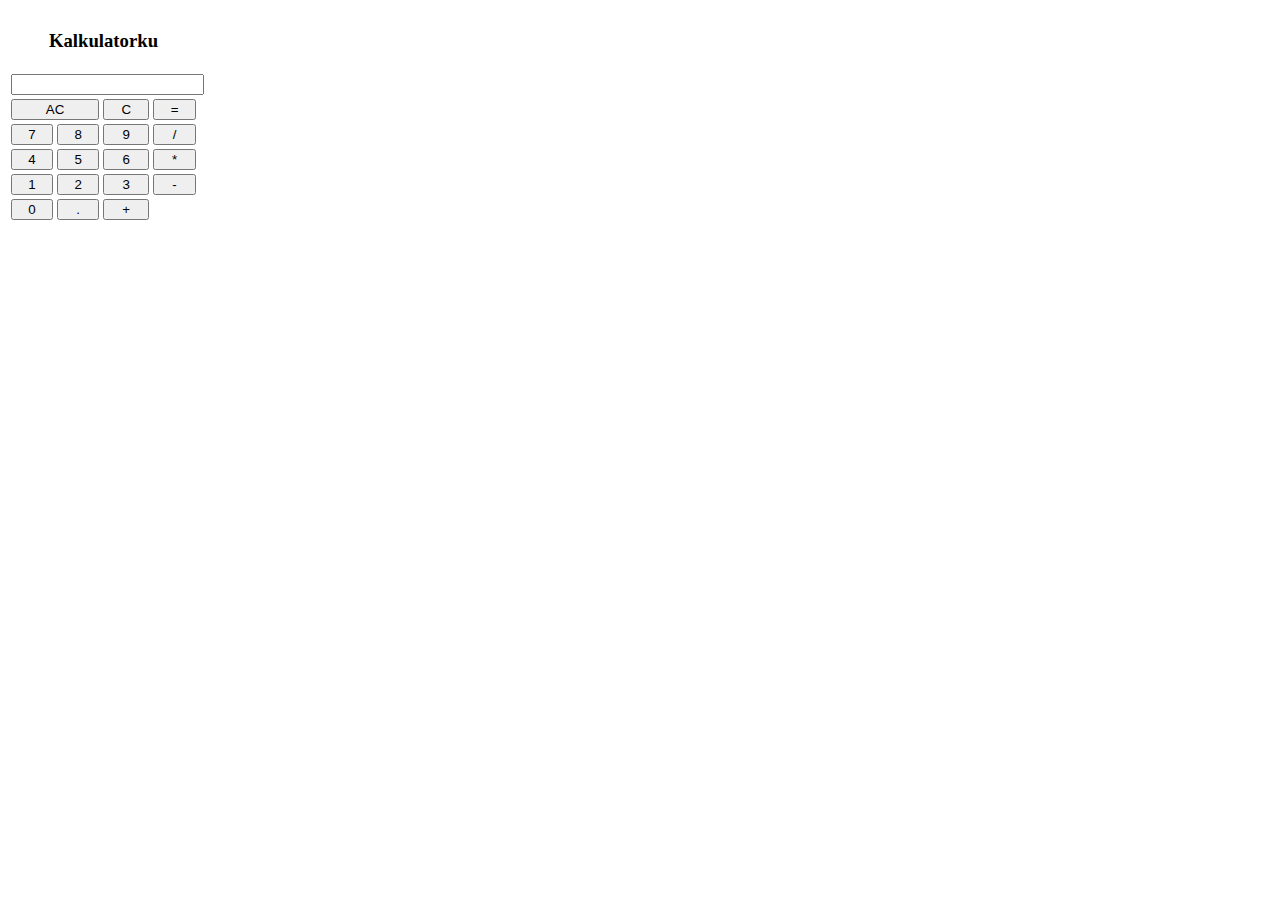
<file: Calculator/index.html>
<!DOCTYPE html>
<html lang="en">
  <head>
    <meta charset="UTF-8" />
    <meta name="viewport" content="width=device-width, initial-scale=1.0" />
    <title>Kalkulator</title>
    <link rel="stylesheet" href="style.css" />
  </head>
  <body>
    <div>
      <table>
        <tr>
          <th colspan="4">
            <h3>Kalkulatorku</h3>
          </th>
        </tr>
        <tr>
          <th colspan="4">
            <input type="text" name="display" id="result" readonly />
          </th>
        </tr>
        <tr>
          <td colspan="2">
            <input type="button" value="AC" onclick="clearInput()" />
          </td>
          <td><input type="button" value="C" onclick="deleteLast()" /></td>
          <td><input type="button" value="=" onclick="calculateResult()" /></td>
        </tr>
        <tr>
          <td><input type="button" value="7" onclick="getInput(7)" /></td>
          <td><input type="button" value="8" onclick="getInput(8)" /></td>
          <td><input type="button" value="9" onclick="getInput(9)" /></td>
          <td><input type="button" value="/" onclick="getOperation('/')" /></td>
        </tr>
        <tr>
          <td><input type="button" value="4" onclick="getInput(4)" /></td>
          <td><input type="button" value="5" onclick="getInput(5)" /></td>
          <td><input type="button" value="6" onclick="getInput(6)" /></td>
          <td><input type="button" value="*" onclick="getOperation('*')" /></td>
        </tr>
        <tr>
          <td><input type="button" value="1" onclick="getInput(1)" /></td>
          <td><input type="button" value="2" onclick="getInput(2)" /></td>
          <td><input type="button" value="3" onclick="getInput(3)" /></td>
          <td><input type="button" value="-" onclick="getOperation('-')" /></td>
        </tr>
        <tr>
          <td><input type="button" value="0" onclick="getInput(0)" /></td>
          <td><input type="button" value="." onclick="getInput('.')" /></td>
          <td><input type="button" value="+" onclick="getOperation('+')" /></td>
        </tr>
      </table>
    </div>
    <script src="app.js"></script>
  </body>
</html>
</file>
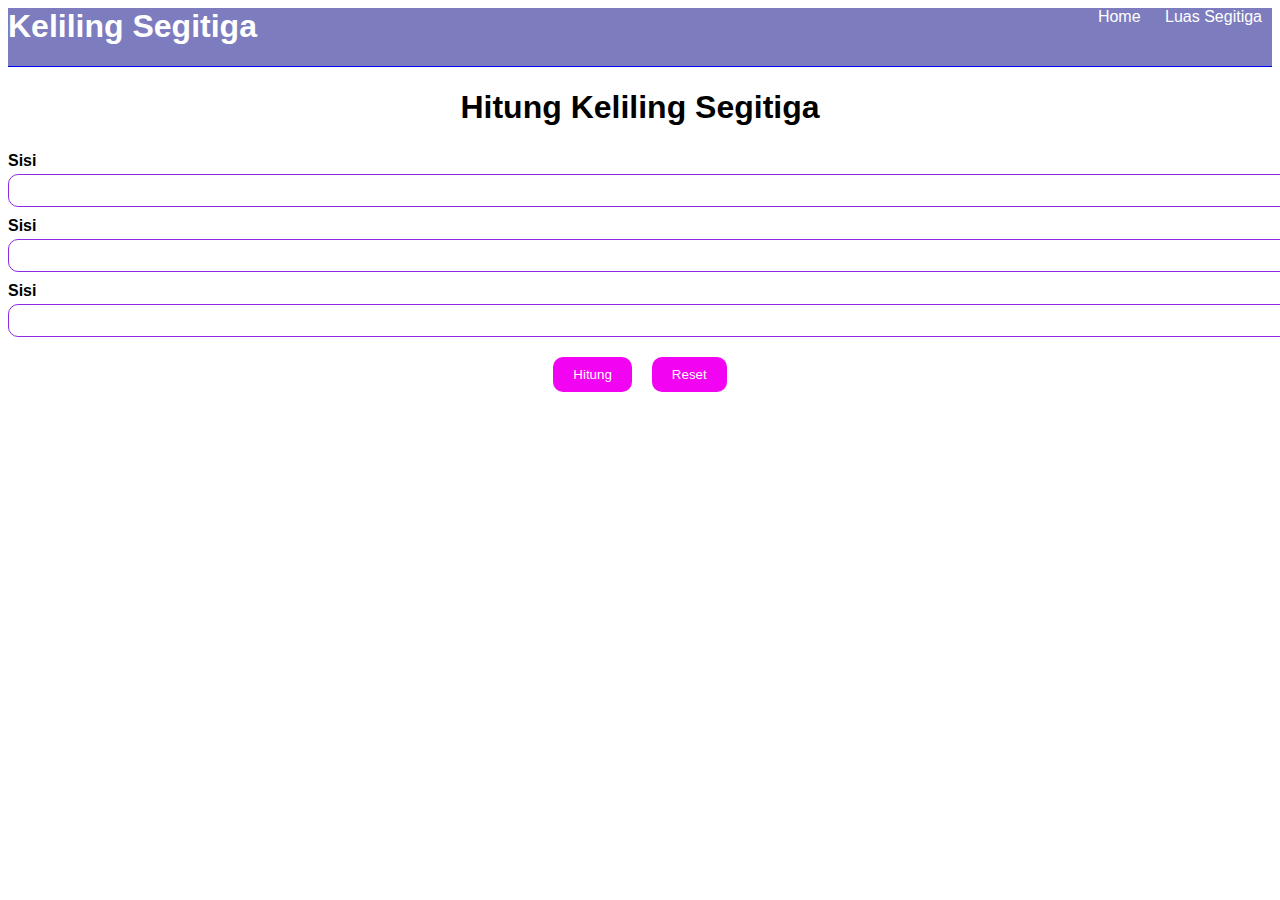
<file: Segitiga/keliling_segitiga.html>
<!DOCTYPE html>
<html lang="en">
  <head>
    <meta charset="UTF-8" />
    <meta name="viewport" content="width=device-width, initial-scale=1.0" />
    <title>Keliling Segitiga</title>

    <link rel="stylesheet" href="assets/css/style.css" />
  </head>
  <body>
    <header id="navigation-bar">
      <h1 id="logo-luas">Keliling Segitiga</h1>
      <nav class="navigation">
        <a href="index.html">Home</a>
        <a href="luas_segitiga.html">Luas Segitiga</a>
      </nav>
    </header>
    <h1 style="text-align: center">Hitung Keliling Segitiga</h1>
    <section class="input-keliling-section">
      <label for="input-sisi1" id="label-sisi1">Sisi</label>
      <input type="number" id="input-sisi" class="katik-input" />
      <label for="input-sisi2" id="label-sisi2">Sisi</label>
      <input type="number" id="input-sisi" class="katik-input" />
      <label for="input-sisi2" id="label-sisi3">Sisi</label>
      <input type="number" id="input-sisi" class="katik-input" />
      <div class="buttons">
        <button>Hitung</button>
        <button>Reset</button>
      </div>
    </section>
    <script src="assets/js/script.js"></script>
  </body>
</html>
</file>
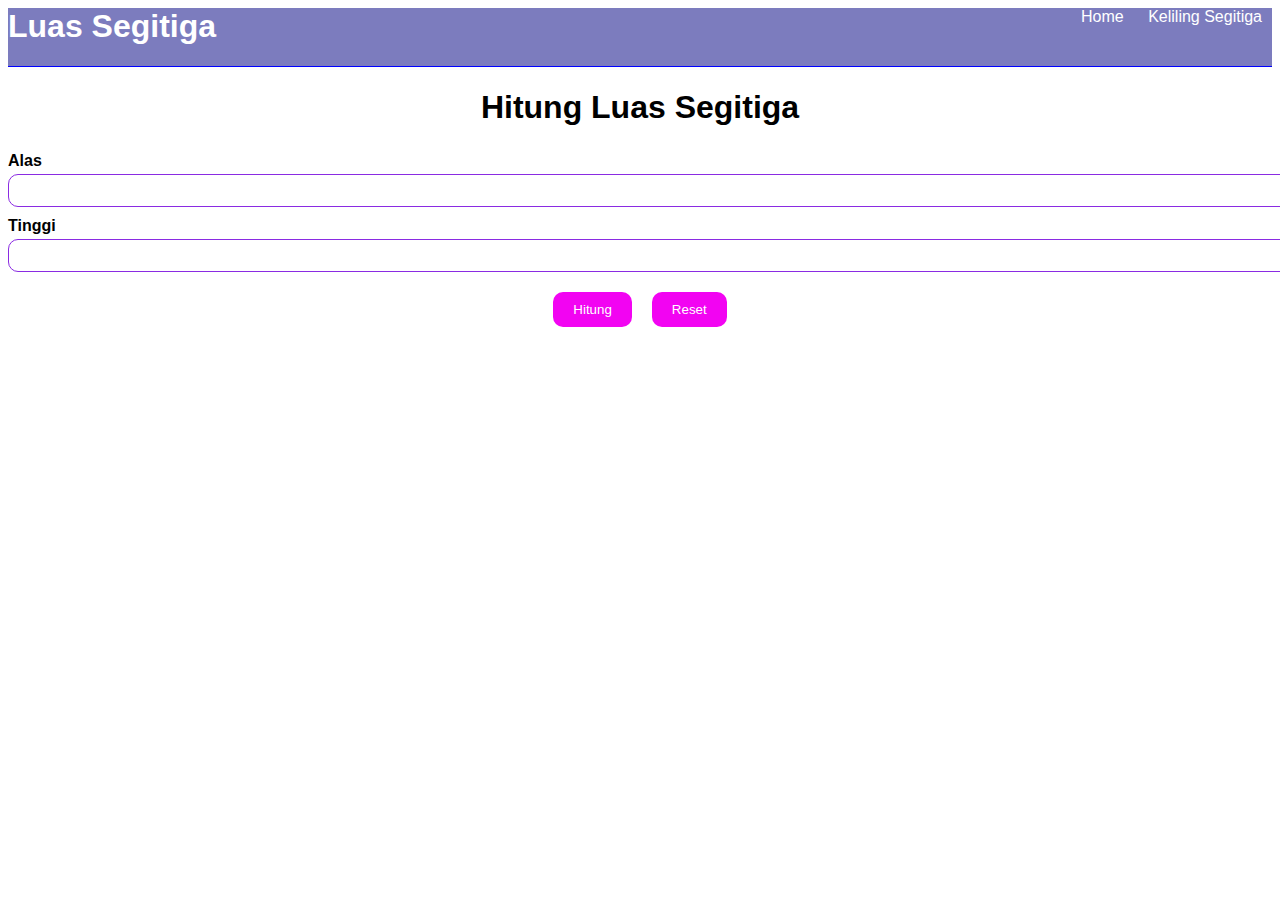
<file: Segitiga/luas_segitiga.html>
<!DOCTYPE html>
<html lang="en">
  <head>
    <meta charset="UTF-8" />
    <meta name="viewport" content="width=device-width, initial-scale=1.0" />
    <title>Luas Segitiga</title>

    <link rel="stylesheet" href="assets/css/style.css" />
  </head>
  <body>
    <header id="navigation-bar">
      <h1 id="logo-luas">Luas Segitiga</h1>
      <nav class="navigation">
        <a href="index.html">Home</a>
        <a href="keliling_segitiga.html">Keliling Segitiga</a>
      </nav>
    </header>
    <h1 style="text-align: center">Hitung Luas Segitiga</h1>
    <section class="input-luas-section">
      <label for="input-alas" id="label-alas">Alas</label>
      <input type="number" id="input-alas" class="katik-input" />
      <label for="input-tinggi" id="label-tinggi">Tinggi</label>
      <input type="number" id="input-tinggi" class="katik-input" />
      <div class="buttons">
        <button>Hitung</button>
        <button>Reset</button>
      </div>
    </section>
    <script src="assets/js/script.js"></script>
  </body>
</html>
</file>
<file: Calculator/style.css>
h1 {
  text-align: center;
}
input {
  width: 100%;
}
</file>
<file: Segitiga/assets/css/style.css>
body {
  font-family: "Trebuchet MS", "Lucida Sans Unicode", "Lucida Grande",
    "Lucida Sans", Arial, sans-serif;
}

#navigation-bar {
  display: flex;
  justify-content: space-between;
  background-color: rgb(124, 124, 190);
  color: white;
  border-bottom: 1px solid blue;
}

#logo {
  margin-top: 0;
}

#logo-luas {
  margin-top: 0;
}

#logo-keliling {
  margin-top: 0;
}

.navigation > a {
  text-decoration: none;
  padding: 10px;
  color: white;
}

/* INPUT SECTION */

.input-luas-section {
  display: flex;
  flex-direction: column;
  margin-top: 26px;
}

.input-keliling-section {
  display: flex;
  flex-direction: column;
  margin-top: 26px;
}

label {
  margin-bottom: 4px;
  font-weight: bold;
}

label > input-tinggi {
}

.katik-input {
  outline: none;
  border-radius: 10px;
  padding: 8px;
  border: 1px solid blueviolet;
}

.katik-input:focus {
  border: 1px solid red;
}

.container {
  width: 100%;
  height: 100vh;
  display: flex;
  justify-content: center;
  align-items: center;
  flex-direction: column;
}

input {
  width: 100%;
  padding: 10px;
  margin-bottom: 10px;
}

.buttons {
  display: flex;
  align-self: center;
  gap: 20px;
  margin-top: 10px;
}

button {
  background-color: rgb(242, 4, 242);
  color: white;
  padding: 10px 20px;
  border-radius: 10px;
  border: none;
  cursor: pointer;
}

button:hover {
  background-color: rgb(164, 9, 164);
}

button:active {
  background-color: rgb(84, 4, 84);
  transform: translateY(2px);
}
</file>
